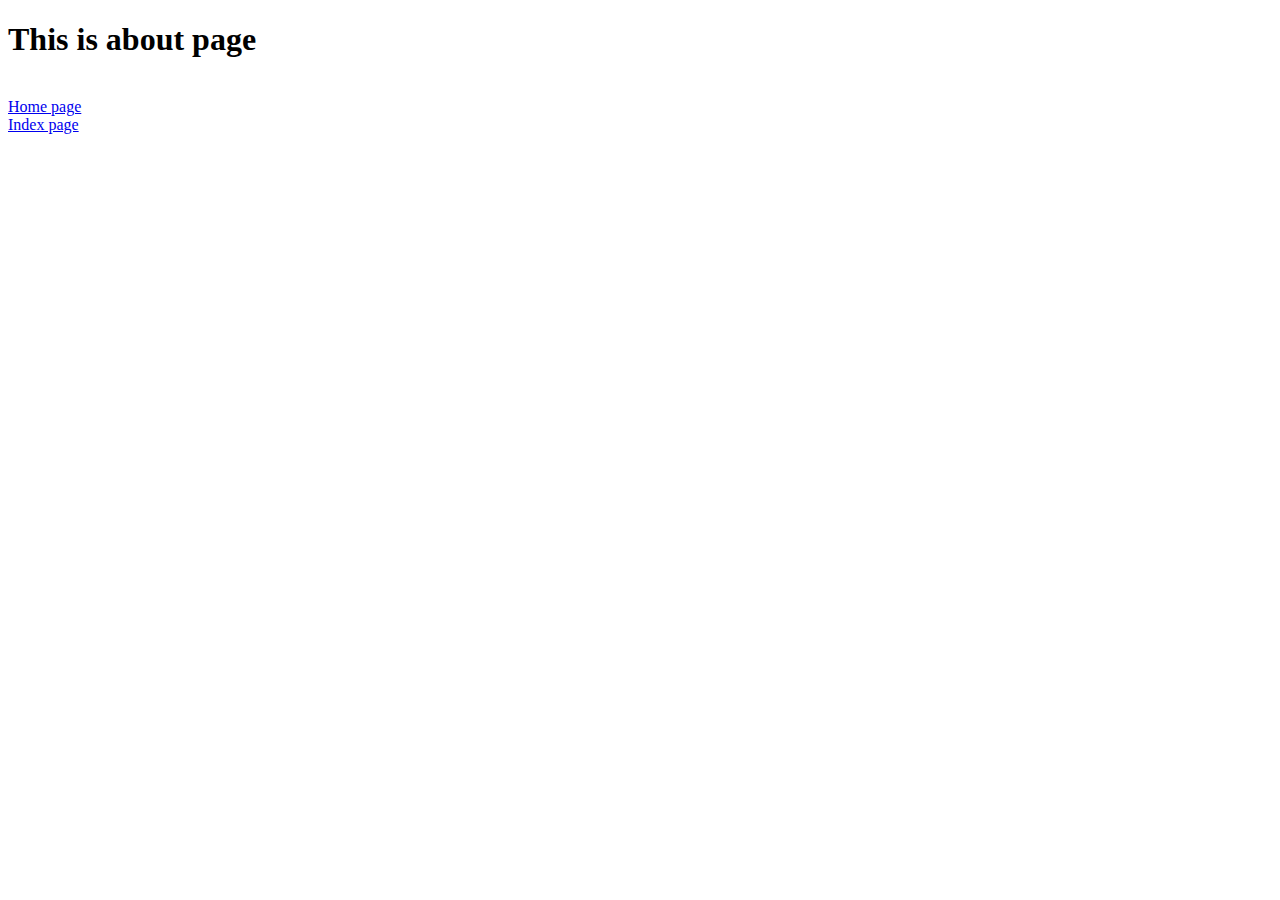
<file: about.html>
<!DOCTYPE html>
<html lang="en">
<head>
    <meta charset="UTF-8">
    <meta name="viewport" content="width=device-width, initial-scale=1.0">
    <title>Document</title>
</head>
<body>
    
    <h1>This is about page </h1>
    <br>
    <a href="home.html">Home page</a>
    <br>
    <a href="index.html">Index page</a>
</body>
</html>
</file>
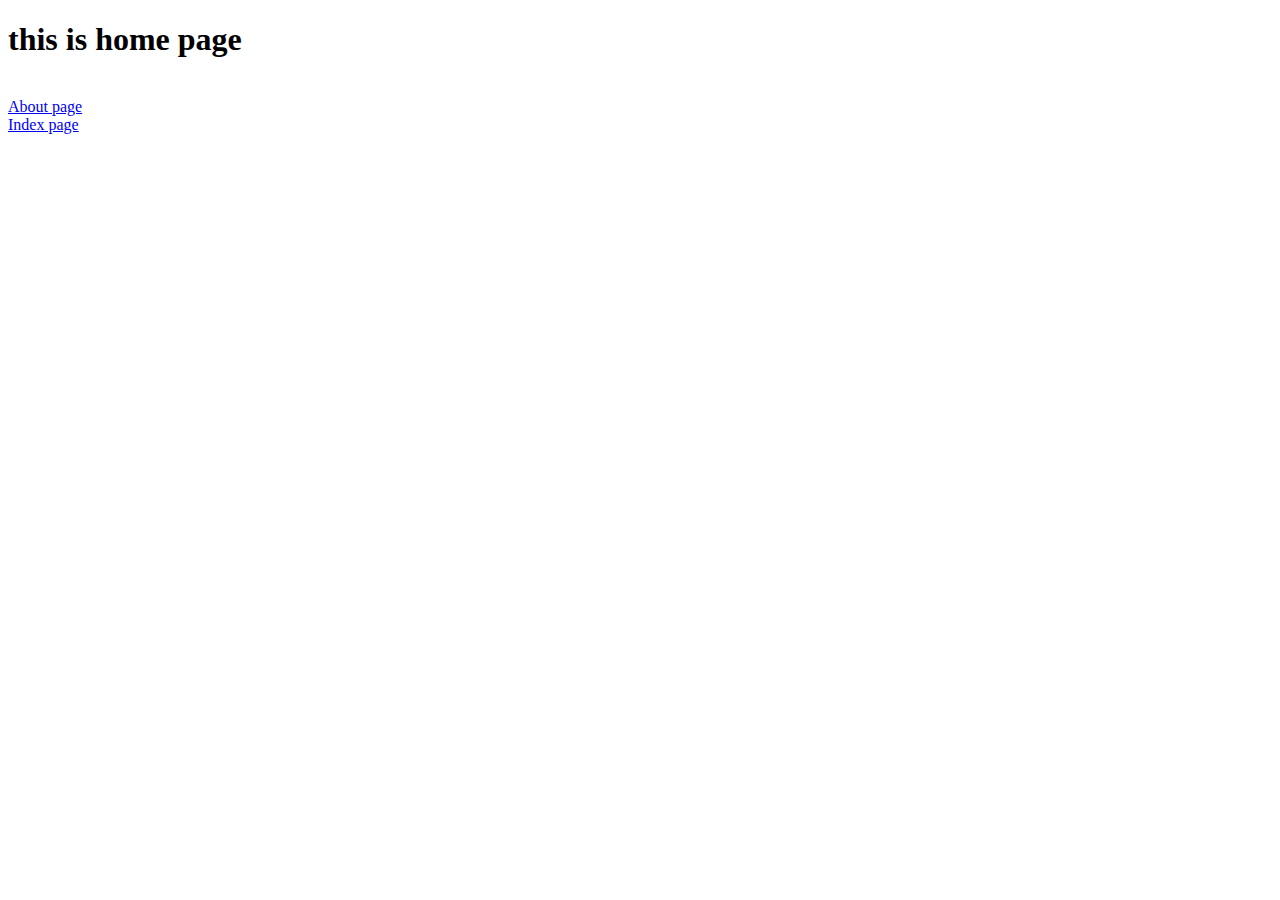
<file: home.html>
<!DOCTYPE html>
<html lang="en">
<head>
    <meta charset="UTF-8">
    <meta name="viewport" content="width=device-width, initial-scale=1.0">
    <title>Document</title>
</head>
<body>
    <h1>this is home page</h1>
    <br>
    <a href="about.html">About page</a>
    <br>
    <a href="index.html">Index page</a>
</body>
</html>
</file>
